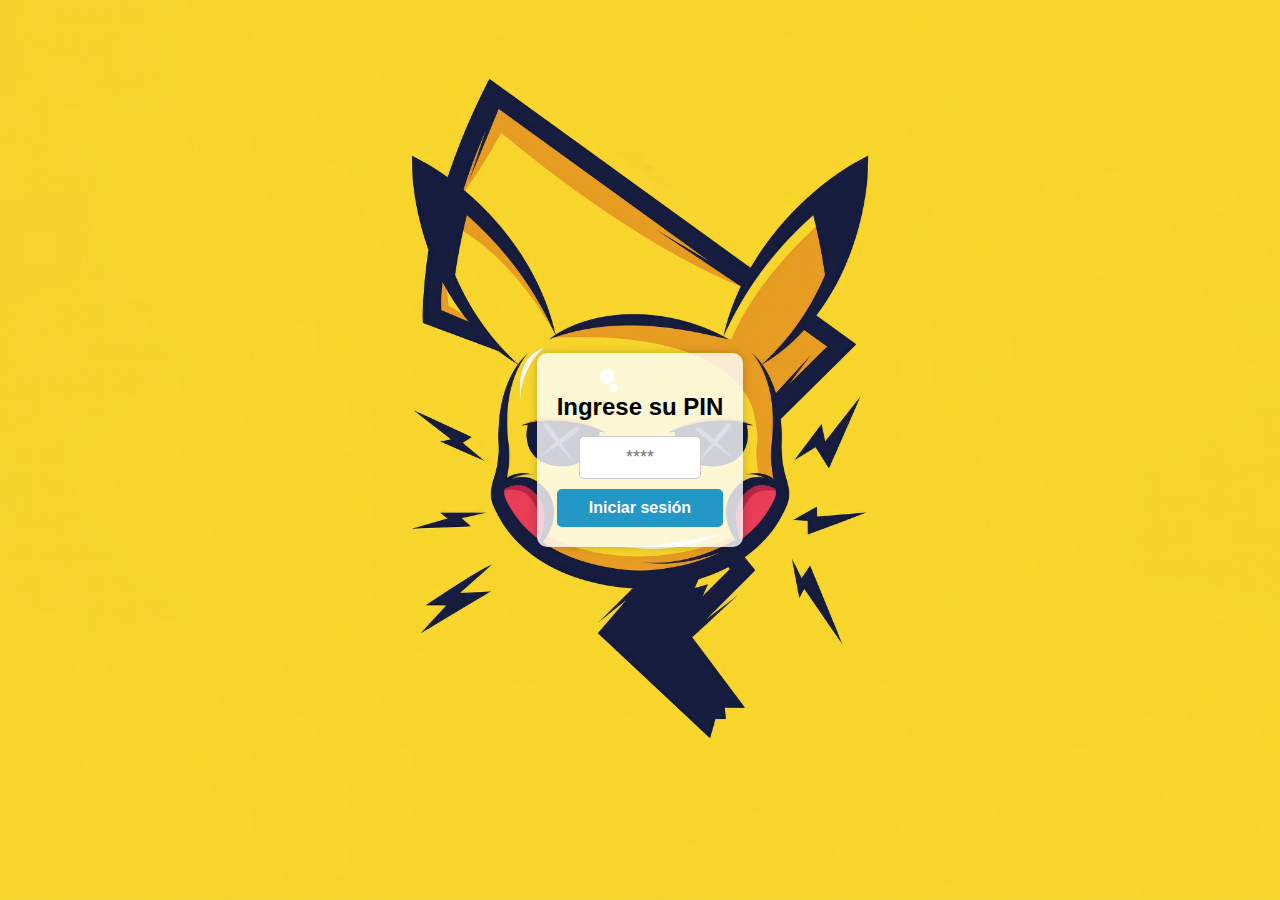
<file: index.html>
<!DOCTYPE html>
<html lang="es">
<head>
    <meta charset="UTF-8">
    <meta name="viewport" content="width=device-width, initial-scale=1.0">
    <title>Inicio de Sesión</title>
    <link rel="stylesheet" href="css/styles.css">
    <script>
        document.addEventListener("DOMContentLoaded", function() {
            // Guarda los usuarios en localStorage si no están registrados
            if (!localStorage.getItem("usuarios")) {
                const usuarios = [
                    { nombre: "Edwin", pin: "0000", cuenta: "123456789" },
                    { nombre: "Wilson", pin: "1111", cuenta: "987654321" }
                ];
                localStorage.setItem("usuarios", JSON.stringify(usuarios));
            }
        });
    
        function validarPIN(event) {
            event.preventDefault();
    
            let pinIngresado = document.getElementById("pin").value;
            let usuarios = JSON.parse(localStorage.getItem("usuarios")) || [];
            let usuarioEncontrado = usuarios.find(u => u.pin === pinIngresado);
    
            if (usuarioEncontrado) {
                localStorage.setItem("usuarioActual", JSON.stringify(usuarioEncontrado));
                window.location.href = "acciones.html";
            } else {
                alert("❌ PIN incorrecto. Inténtelo de nuevo.");
            }
        }
    </script>
    
</head>
<body>
    <div class="login-container">
        <h2>Ingrese su PIN</h2>
        <form onsubmit="validarPIN(event)">
            <input type="password" id="pin" maxlength="4" pattern="[0-9]{4}" required placeholder="****">
            <button type="submit">Iniciar sesión</button>
        </form>
    </div>
</body>
</html>
</file>
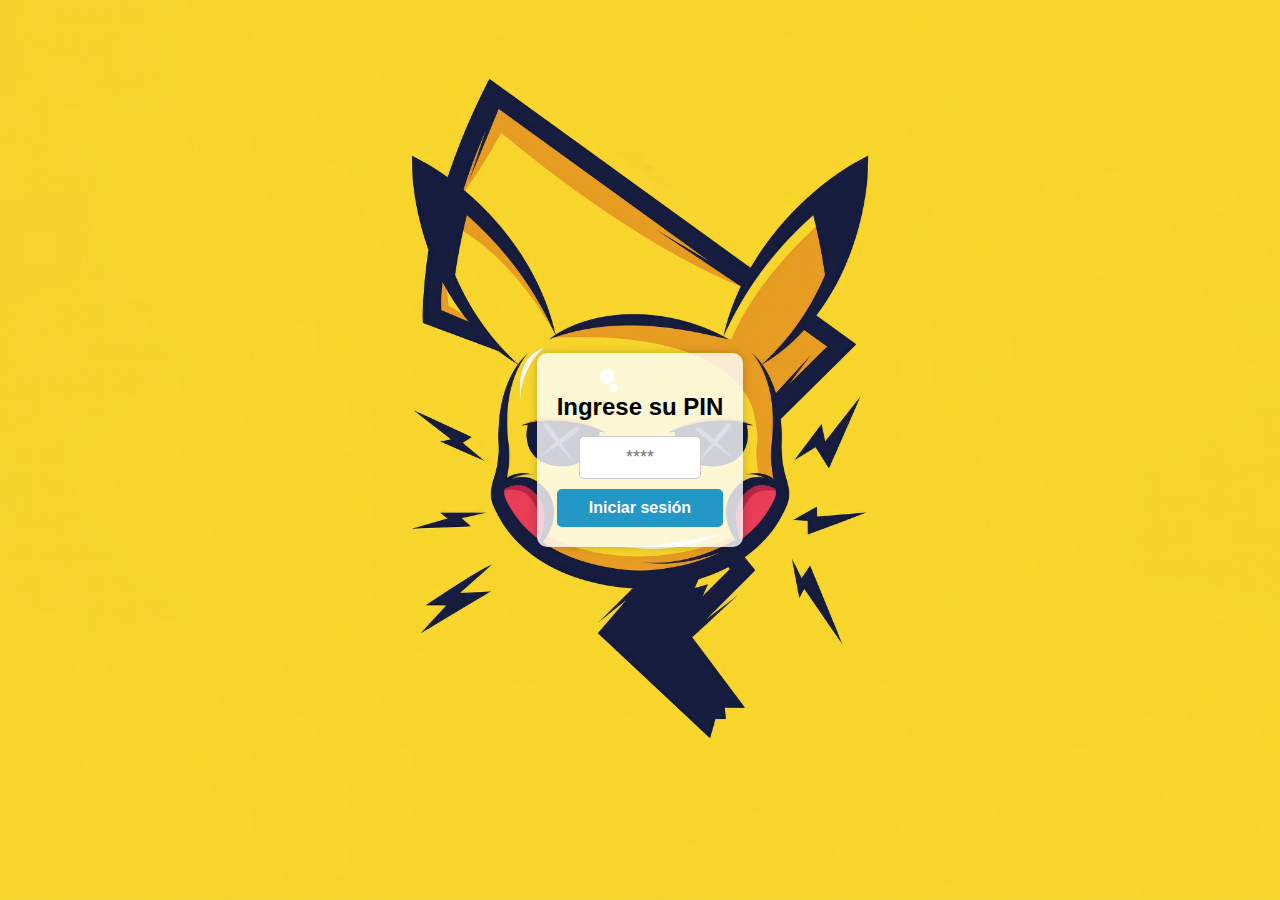
<file: acciones.html>
<!DOCTYPE html>
<html lang="es">
<head>
    <meta charset="UTF-8">
    <meta name="viewport" content="width=device-width, initial-scale=1.0">
    <title>Pantalla de Acciones</title>
    <link rel="stylesheet" href="css/styles.css">
    <script>
        function mostrarCuenta() {
            let usuarioActual = JSON.parse(localStorage.getItem("usuarioActual"));
    
            if (!usuarioActual) {
                alert("⚠ No hay sesión activa. Redirigiendo al login...");
                window.location.href = "index.html";
                return;
            }
    
            // Mostrar usuario actual
            document.getElementById("nombreUsuario").textContent = usuarioActual.nombre;
            document.getElementById("numeroCuenta").textContent = usuarioActual.cuenta;
        }
    
        function regresarLogin() {
            localStorage.removeItem("usuarioActual"); // Elimina solo el usuario actual
            window.location.href = "index.html"; // Regresa al login
        }
    </script>
</head>
<body onload="mostrarCuenta()">
    <div class="acciones-container">
        <h2>Bienvenido, <span id="nombreUsuario">Usuario</span></h2>
        <p>Número de cuenta: <span id="numeroCuenta"></span></p>
        <button onclick="alert('Depósito realizado con éxito')">Depositar</button>
        <button onclick="alert('Retiro realizado con éxito')">Retirar</button>
        <button onclick="alert('Tu saldo es de $500')">Consultar Saldo</button>
        <button onclick="alert('Pago de servicios realizado con éxito')">Pagar Servicios</button>
        <button onclick="regresarLogin()">Cerrar Sesión</button>
    </div>
</body>
</html>
</file>
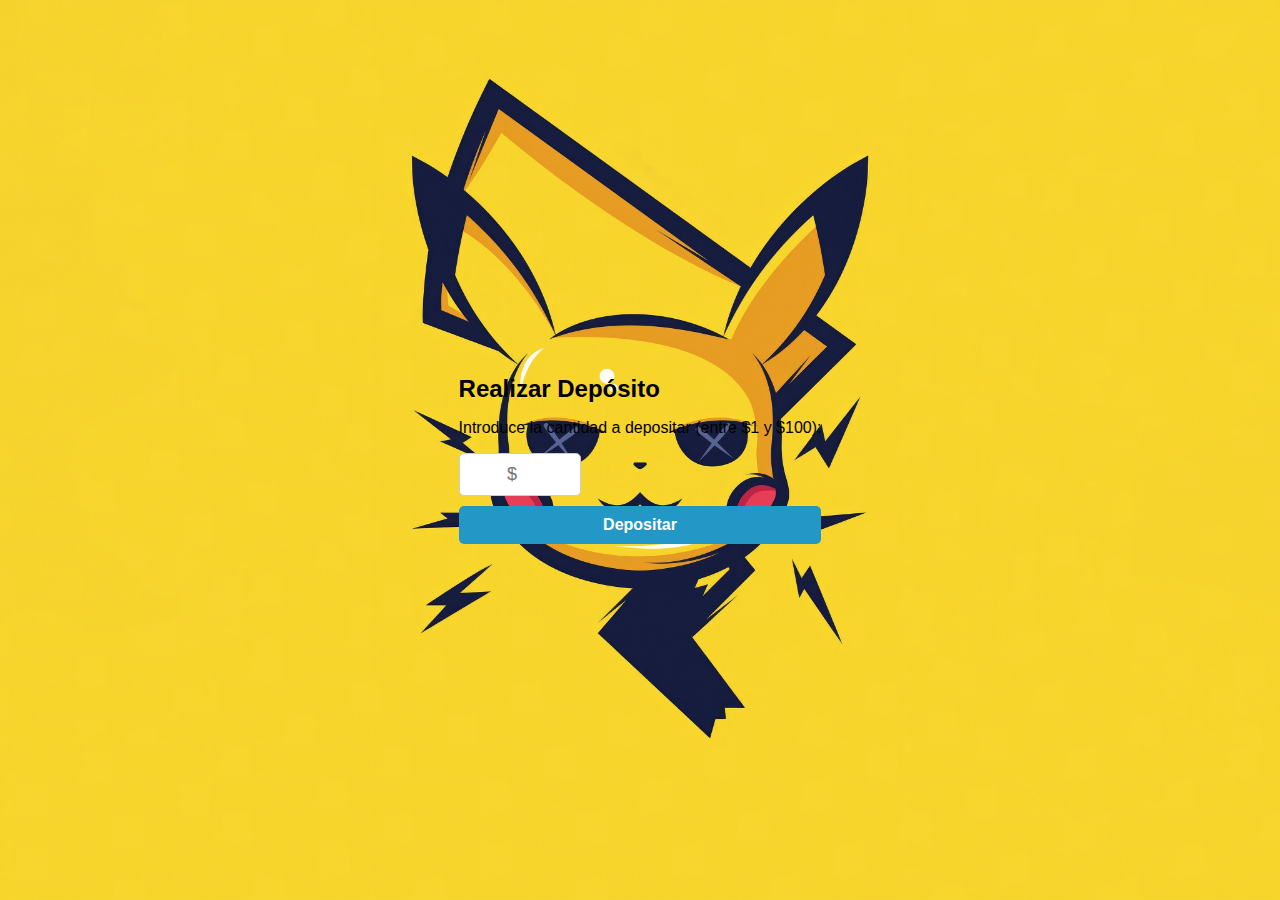
<file: deposito.html>
<!DOCTYPE html>
<html lang="es">
<head>
    <meta charset="UTF-8">
    <meta name="viewport" content="width=device-width, initial-scale=1.0">
    <title>Depositar Dinero</title>
    <link rel="stylesheet" href="css/styles.css">
    <script>
        function realizarDeposito() {
            let cantidad = parseFloat(document.getElementById("cantidad").value);
            let usuarioActual = JSON.parse(localStorage.getItem("usuarioActual"));

            if (!usuarioActual) {
                alert("⚠ No hay sesión activa. Redirigiendo al login...");
                window.location.href = "index.html";
                return;
            }

            // Validación de la cantidad
            if (isNaN(cantidad) || cantidad < 1 || cantidad > 100) {
                alert("⚠ Ingrese una cantidad válida entre $1 y $100.");
                return;
            }

            // Obtener el saldo actual desde localStorage (se guarda al hacer login)
            let saldoActual = parseFloat(localStorage.getItem("saldo") || "0");

            // Realizar el depósito
            saldoActual += cantidad;
            localStorage.setItem("saldo", saldoActual); // Actualizamos el saldo

            // Mostrar un mensaje de éxito
            alert(`¡Depósito exitoso! Has depositado $${cantidad}. Tu saldo actual es de $${saldoActual}.`);

            // Redirigir a la pantalla de acciones
            window.location.href = "acciones.html";
        }
    </script>
</head>
<body>
    <div class="deposito-container">
        <h2>Realizar Depósito</h2>
        <p>Introduce la cantidad a depositar (entre $1 y $100):</p>
        <input type="number" id="cantidad" min="1" max="100" required placeholder="$" step="0.01">
        <button onclick="realizarDeposito()">Depositar</button>
    </div>
</body>
</html>
</file>
<file: css/styles.css>
body {
    background: url('pikachu1.jpg') no-repeat center center fixed;
    background-size: cover;
    display: flex;
    justify-content: center;
    align-items: center;
    height: 100vh;
    margin: 0;
    font-family: Arial, sans-serif;
}

.login-container, .acciones-container {
    background: rgba(255, 255, 255, 0.8);
    padding: 20px;
    border-radius: 10px;
    text-align: center;
    box-shadow: 0px 0px 10px rgba(0, 0, 0, 0.2);
}

h2 {
    margin-bottom: 15px;
}

input {
    width: 100px;
    padding: 10px;
    text-align: center;
    font-size: 18px;
    border-radius: 5px;
    border: 1px solid #ccc;
}

button {
    display: block;
    width: 100%;
    padding: 10px;
    margin-top: 10px;
    background-color: #2397c6; /* Celeste Suave */
    border: none;
    border-radius: 5px;
    cursor: pointer;
    font-size: 16px;
    color: white;
    font-weight: bold;
}

button:hover {
    background-color: #5DADE2; /* Celeste un poco más oscuro al pasar el mouse */
}
</file>
